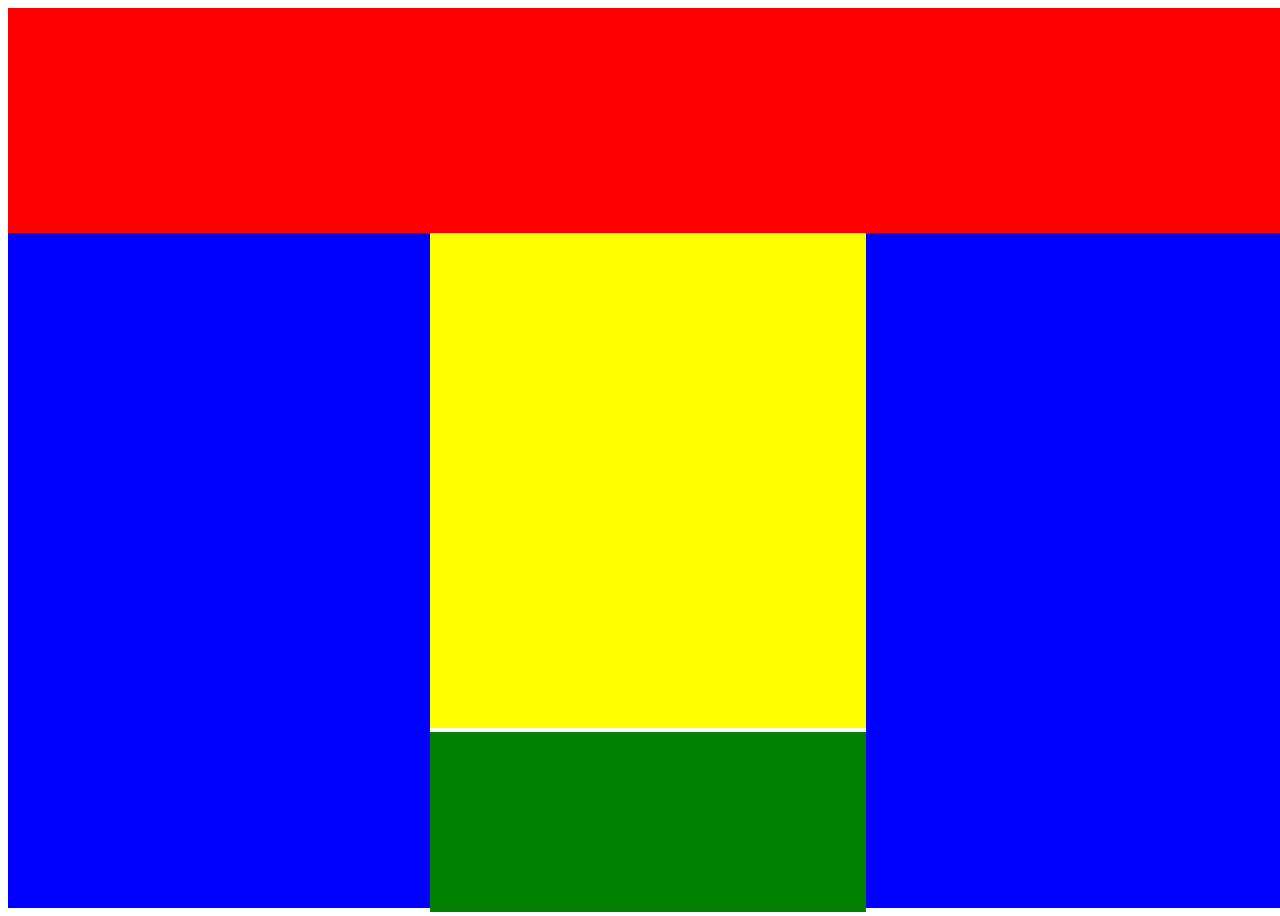
<file: first/index.html>
<!-- Put your HTML HERE, make sure to connect your style.css sheet -->
<!DOCTYPE html>
<html>
	<head> 
		<title>Layout 1</title>
		<link rel="stylesheet" href="style.css">
	</head>
	<body>
		<div class="top"></div>
		<div class="leftcolumn"></div>
		<div class="rightcolumn"></div>
		<div class="middletopcolumn"></div>
		<div class="middlebottomcolumn"></div>
		
	</body>
</html>
</file>
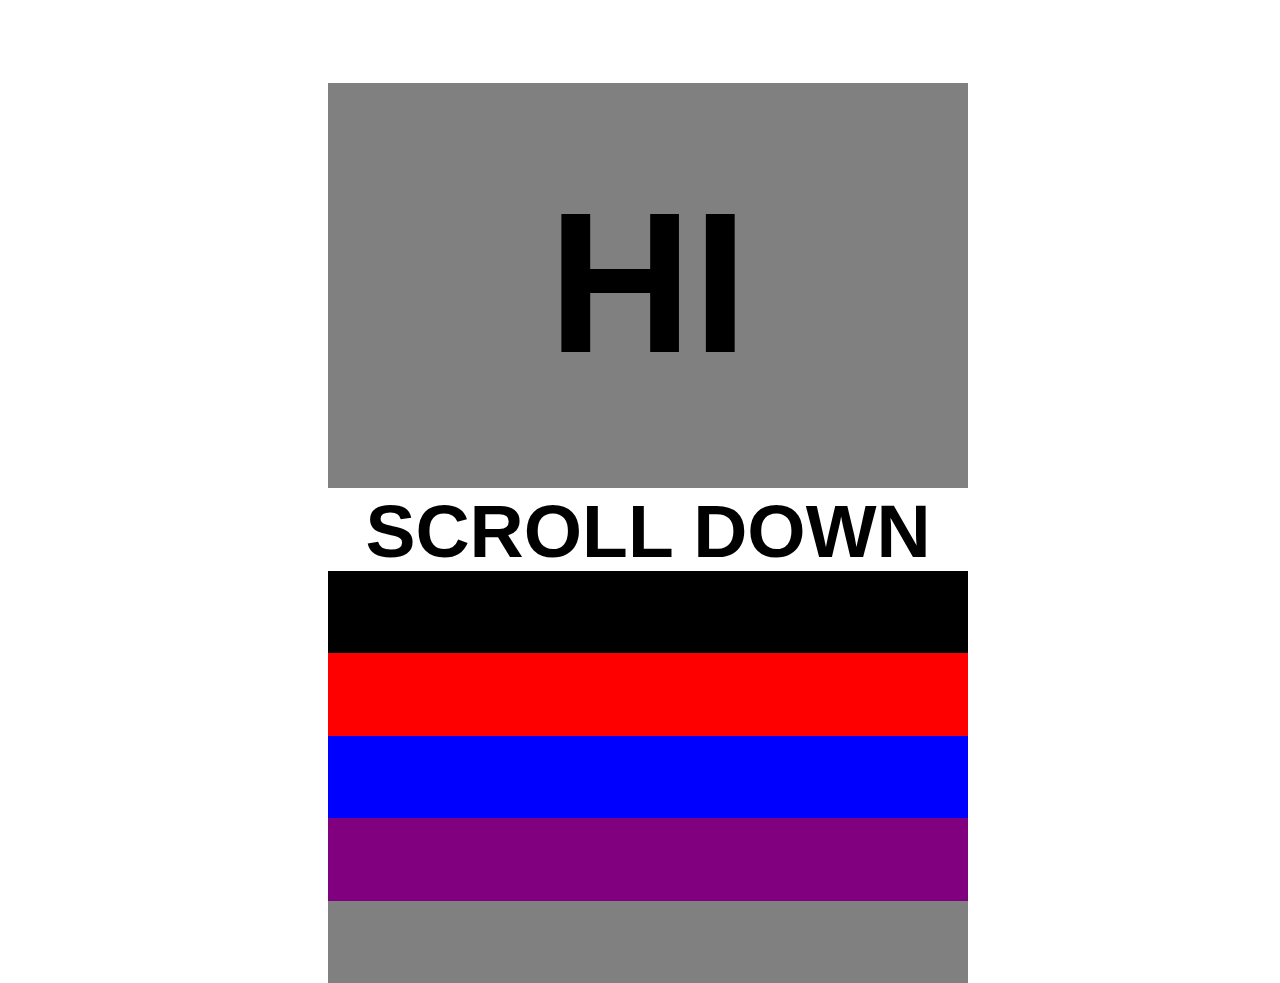
<file: third/index.html>
<!DOCTYPE html>
<html>
  <head>
    <title>Third</title>
    <link rel="stylesheet" href="style.css">
  </head>
  <body>
    <div class="hi">
      <h1>HI</h1>
    </div>
    <div class="bars">
      <div class="text">
      <h2>SCROLL DOWN</h2>
      </div>
      <div class="black">
      </div>
      <div class="red">
      </div>
      <div class="blue">
      </div>
      <div class="purple">
      </div>
      <div class="grey">
      </div>
    </div>
  </body>
</html>
</file>
<file: first/style.css>
html, body {
	width: 100%;
	height: 100%;
}
.top {
	background-color: red;
	width: 100%;
	height: 25%;
}
.leftcolumn {
	display: inline-block;
	background-color: blue;
	width: 33%;
	height: 75%;
	float: left;
}
.rightcolumn {
	display: inline-block;
	background-color: blue;
	width: 33%;
	height: 75%;
	float: right;
}
.middlebottomcolumn {
	display: inline-block;
	background-color: green;
	width: 34%;
	height: 20%;
	margin-right: auto;
	margin-left: auto;
}
.middletopcolumn {
	display: inline-block;
	background-color: yellow;
	width: 34%;
	height: 55%;
	margin-right: auto;
	margin-left: auto;
}
</file>
<file: third/style.css>
html, body {
  width: 100%;
  height: 100%;
}
.hi {
  font-size: 100px;
  height: 45%;
  width: 50%;
  background-color: gray;
  font-family: Arial;
  display: block;
  margin: 0 auto;
}
.hi h1 {
  margin-top: 83px;
  text-align: center;
  padding-top: 85px;
}
.text h2 {
  margin: 0px;
}
.bars {
  height: 55%;
  width: 50%;
  margin: 0 auto;
  display: block;
}
.text {
  font-size: 50px;
  font-family: Arial;
  height: 16.67%;
  width:100%;
  text-align: center;
}
.black {
  height: 16.67%;
  width: 100%;
  background-color: black;
}
.red {
  height: 16.67%;
  width: 100%;
  background-color: red
}
.blue {
  height: 16.67%;
  width: 100%;
  background-color: blue;
}
.purple {
  height: 16.67%;
  width: 100%;
  background-color: purple;
}
.grey {
  height: 16.67%;
  width: 100%;
  background-color: gray;
}
</file>
